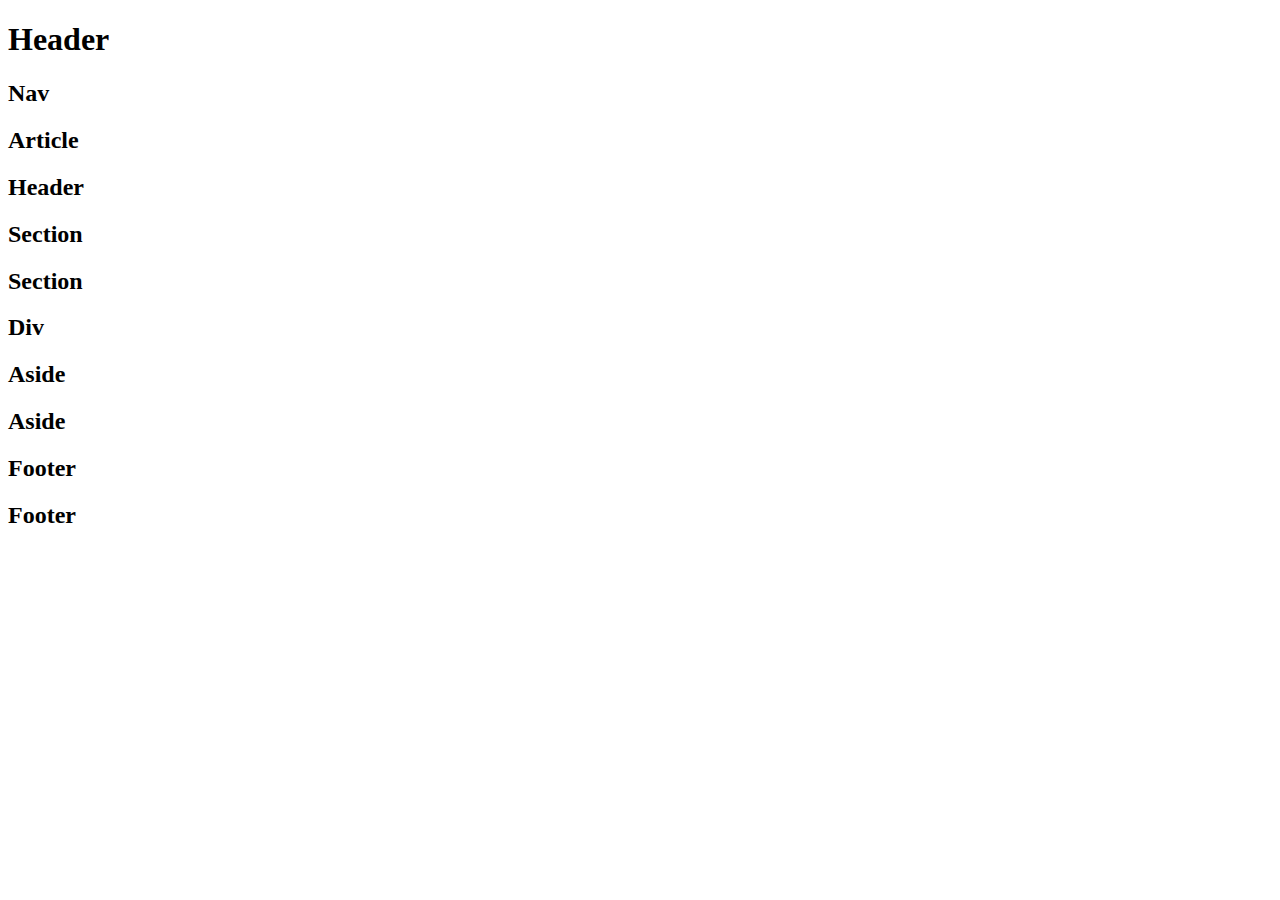
<file: 01.ejercicio-html-1/index.html>
<!DOCTYPE html>
<html lang="en">
<head>
    <meta charset="UTF-8">
    <meta http-equiv="X-UA-Compatible" content="IE=edge">
    <meta name="viewport" content="width=, initial-scale=1.0">
    <title>Document</title>
</head>
<body>
   <header>
       <h1>Header</h1>
   <nav>
       <h2>Nav</h2>
       <article>
           <h2>Article</h2>
           <header>
               <h2>Header</h2>
               <section>
                   <h2>Section</h2>
                   <h2>Section</h2>
                   <div>
                       <h2>Div</h2>
                       <aside id="supeior"><h2>Aside</h2></aside>
                       <aside id="inferior"><h2>Aside</h2></aside>
                   </div>
               </section>
           </header>
           <footer><h2>Footer</h2></footer>
       </article>
   </nav>
   <footer><h2>Footer</h2></footer>
</body>
</html>
</file>
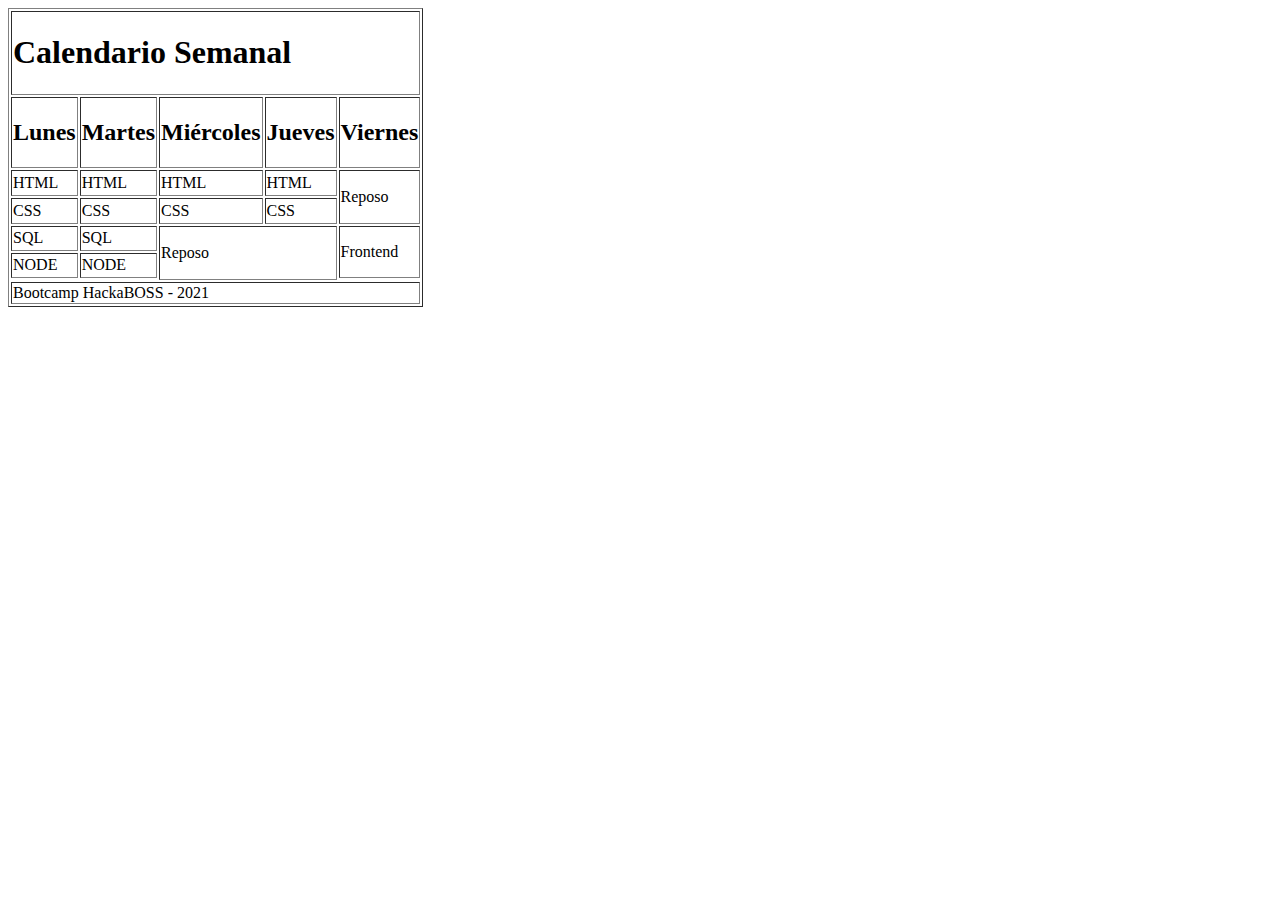
<file: 02.ejercicio-html-2/index.html>
<!DOCTYPE html>
<html lang="en">
<head>
    <meta charset="UTF-8">
    <meta http-equiv="X-UA-Compatible" content="IE=edge">
    <meta name="viewport" content="width=, initial-scale=1.0">
    <title>Horario Escolar</title>
</head>
<body>
    
    <table border=1>
        <tr>
            <td colspan="5"><h1>Calendario Semanal</h1></td>
        </tr>
        <tr>
            <th><h2>Lunes</h2></th>
            <th><h2>Martes</h2></th>            
            <th><h2>Miércoles</h2></th>
            <th><h2>Jueves</h2></th>
            <th><h2>Viernes</h2></th>
        </tr>
        <tr>
            <td>HTML</td>
            <td>HTML</td>
            <td>HTML</td>
            <td>HTML</td>
            <td rowspan="2"><p>Reposo</p></td>
        </tr>
        <tr>
            <td>CSS</td>
            <td>CSS</td>
            <td>CSS</td>
            <td>CSS</td>
            

        </tr>
        <tr>
            <td>SQL</td>
            <td>SQL</td>
            <td colspan="2" rowspan="3"><p>Reposo</p></td>
            <td rowspan="2">Frontend</td>
        </tr>

        <tr>
            <td>NODE</td>
            <td>NODE</td>
        </tr>
        
       <tr>
           
       </tr>
            <td colspan="5">
    
                <footer>Bootcamp HackaBOSS - 2021</footer>
            </td>
    
            
    
        </table>
    </table>


        
            
    
            
    
        
    </table>
</body>
</html>
</file>
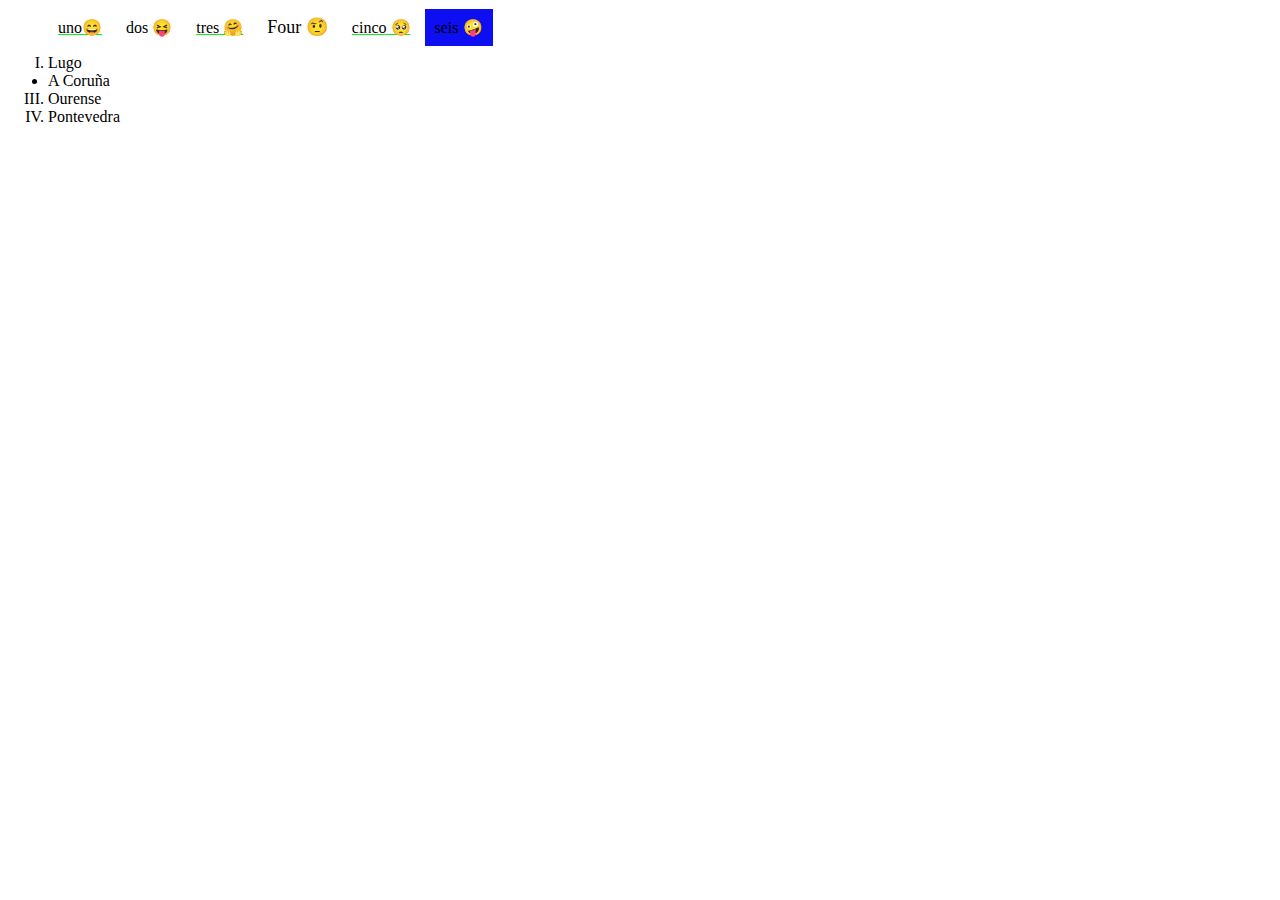
<file: 04.ejercicio-css-1/index.html>
<!DOCTYPE html>
<html lang="es">

<head>
  <meta charset="UTF-8">
  <meta http-equiv="X-UA-Compatible" content="IE=edge">
  <meta name="viewport" content="width=device-width, initial-scale=1.0">
  <title>Ejercicio CSS 1</title>
  <link rel="stylesheet" href="./style.css">
</head>

<body>
  <ul class="lista">
    <li>uno</li>
    <li>dos</li>
    <li>tres</li>
    <li lang="en">four</li>
    <li>cinco</li>
    <li>seis</li>
  </ul>

  <ul id="provincias">
    <li>Lugo</li>
    <li>A Coruña</li>
    <li>Ourense</li>
    <li>Pontevedra</li>
  </ul>

</body>

</html>
</file>
<file: 04.ejercicio-css-1/style.css>
.lista li:last-child {
    background-color: rgb(14, 14, 243);
}

.lista li:nth-child(odd) {
    text-decoration-line: underline;
    text-decoration-color: rgb(11, 238, 23);
}

.lista li{
    display: inline;
    padding: 10px;
}

.lista li:nth-child(1):after {
  content: "😄" ;
}

.lista li:nth-child(2):after {
     content: " 😝";
 }

.lista li:nth-child(3):after {
  content: " 🤗" ;
}

.lista li:nth-child(4):after {
  content: " 🤨" ;

}

.lista li:nth-child(5):after {
  content: " 🥺" ;
}

.lista li:nth-child(6):after {
  content: " 🤪" ;
}

.lista li:nth-child(4) {
    font-size: large;
    text-transform: capitalize;
}

#provincias li:not(:nth-child(2)) {
    list-style-type:upper-roman;
}
</file>
